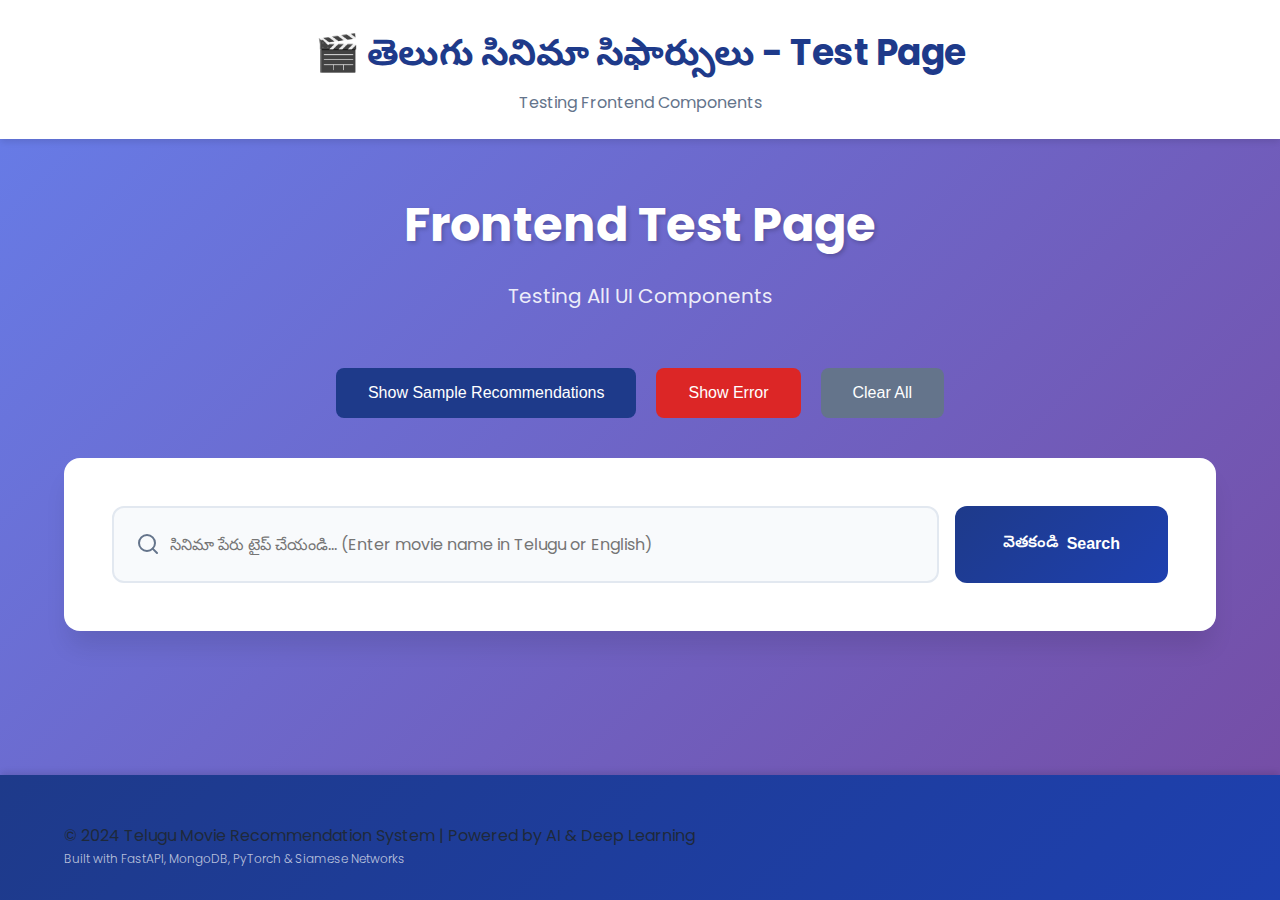
<file: frontend/test.html>
<!DOCTYPE html>
<html lang="te">
<head>
    <meta charset="UTF-8">
    <meta name="viewport" content="width=device-width, initial-scale=1.0">
    <meta name="description" content="Telugu Movie Recommendation System - Test Page">
    <title>Test Page - Telugu Movie Recommendations</title>
    
    <!-- CSS -->
    <link rel="stylesheet" href="css/styles.css">
    
    <!-- Google Fonts for Telugu Support -->
    <link rel="preconnect" href="https://fonts.googleapis.com">
    <link rel="preconnect" href="https://fonts.gstatic.com" crossorigin>
    <link href="https://fonts.googleapis.com/css2?family=Noto+Sans+Telugu:wght@300;400;500;600;700&family=Poppins:wght@300;400;500;600;700&display=swap" rel="stylesheet">
</head>
<body>
    <!-- Header -->
    <header class="header">
        <div class="container">
            <div class="logo">
                <h1>🎬 తెలుగు సినిమా సిఫార్సులు - Test Page</h1>
                <p class="subtitle">Testing Frontend Components</p>
            </div>
        </div>
    </header>

    <!-- Main Content -->
    <main class="main-content">
        <div class="container">
            <!-- Hero Section -->
            <section class="hero">
                <h2 class="hero-title">Frontend Test Page</h2>
                <p class="hero-description">Testing All UI Components</p>
            </section>

            <!-- Test Buttons -->
            <section style="text-align: center; margin: 2rem 0;">
                <button onclick="showSampleRecommendations()" style="padding: 1rem 2rem; background: #1e3a8a; color: white; border: none; border-radius: 0.5rem; font-size: 1rem; cursor: pointer; margin: 0.5rem;">
                    Show Sample Recommendations
                </button>
                <button onclick="showError('This is a test error message')" style="padding: 1rem 2rem; background: #dc2626; color: white; border: none; border-radius: 0.5rem; font-size: 1rem; cursor: pointer; margin: 0.5rem;">
                    Show Error
                </button>
                <button onclick="hideAll()" style="padding: 1rem 2rem; background: #64748b; color: white; border: none; border-radius: 0.5rem; font-size: 1rem; cursor: pointer; margin: 0.5rem;">
                    Clear All
                </button>
            </section>

            <!-- Search Section -->
            <section class="search-section">
                <form id="searchForm" class="search-form" role="search">
                    <div class="search-container">
                        <div class="search-input-wrapper">
                            <svg class="search-icon" xmlns="http://www.w3.org/2000/svg" width="24" height="24" viewBox="0 0 24 24" fill="none" stroke="currentColor" stroke-width="2" stroke-linecap="round" stroke-linejoin="round">
                                <circle cx="11" cy="11" r="8"></circle>
                                <path d="m21 21-4.35-4.35"></path>
                            </svg>
                            <input 
                                type="text" 
                                id="searchInput" 
                                class="search-input" 
                                placeholder="సినిమా పేరు టైప్ చేయండి... (Enter movie name in Telugu or English)"
                                required
                                autocomplete="off"
                                aria-label="Search for Telugu movies"
                            >
                        </div>
                        <button type="submit" class="search-button" id="searchButton">
                            <span class="button-text">వెతకండి</span>
                            <span class="button-text-en">Search</span>
                        </button>
                    </div>
                </form>

                <!-- Loading Indicator -->
                <div id="loadingIndicator" class="loading-indicator hidden" role="status" aria-live="polite">
                    <div class="spinner"></div>
                    <p class="loading-text">సినిమాలను వెతుకుతున్నాము... Searching for movies...</p>
                </div>

                <!-- Error Message -->
                <div id="errorMessage" class="error-message hidden" role="alert">
                    <svg class="error-icon" xmlns="http://www.w3.org/2000/svg" width="24" height="24" viewBox="0 0 24 24" fill="none" stroke="currentColor" stroke-width="2" stroke-linecap="round" stroke-linejoin="round">
                        <circle cx="12" cy="12" r="10"></circle>
                        <line x1="12" y1="8" x2="12" y2="12"></line>
                        <line x1="12" y1="16" x2="12.01" y2="16"></line>
                    </svg>
                    <p id="errorText"></p>
                </div>
            </section>

            <!-- Recommendations Section -->
            <section id="recommendationsSection" class="recommendations-section hidden">
                <h3 class="recommendations-title">సిఫార్సు చేయబడిన సినిమాలు | Sample Recommendations</h3>
                <div id="recommendationsContainer" class="recommendations-container">
                    <!-- Recommendations will be dynamically inserted here -->
                </div>
            </section>
        </div>
    </main>

    <!-- Footer -->
    <footer class="footer">
        <div class="container">
            <p>&copy; 2024 Telugu Movie Recommendation System | Powered by AI & Deep Learning</p>
            <p class="footer-tech">Built with FastAPI, MongoDB, PyTorch & Siamese Networks</p>
        </div>
    </footer>

    <!-- Movie Detail Modal -->
    <div id="movieModal" class="modal hidden">
        <div class="modal-overlay" onclick="closeMovieModal()"></div>
        <div class="modal-content">
            <button class="modal-close" onclick="closeMovieModal()" aria-label="Close modal">
                <svg xmlns="http://www.w3.org/2000/svg" width="24" height="24" viewBox="0 0 24 24" fill="none" stroke="currentColor" stroke-width="2" stroke-linecap="round" stroke-linejoin="round">
                    <line x1="18" y1="6" x2="6" y2="18"></line>
                    <line x1="6" y1="6" x2="18" y2="18"></line>
                </svg>
            </button>
            <div class="modal-body" id="modalBody">
                <!-- Modal content will be dynamically inserted here -->
            </div>
        </div>
    </div>

    <!-- Test JavaScript -->
    <script>
        const elements = {
            searchForm: document.getElementById('searchForm'),
            searchInput: document.getElementById('searchInput'),
            searchButton: document.getElementById('searchButton'),
            loadingIndicator: document.getElementById('loadingIndicator'),
            errorMessage: document.getElementById('errorMessage'),
            errorText: document.getElementById('errorText'),
            recommendationsSection: document.getElementById('recommendationsSection'),
            recommendationsContainer: document.getElementById('recommendationsContainer')
        };

        // State to store recommendations
        const state = {
            recommendations: []
        };

        // Sample recommendations data
        const sampleRecommendations = [
            {
                movie: {
                    title: "RRR",
                    original_title: "రౌద్రం రణం రుధిరం",
                    poster_url: "https://via.placeholder.com/250x375?text=RRR",
                    release_year: 2022,
                    rating: 8.0,
                    runtime: 187,
                    genres: ["Action", "Drama", "Historical"],
                    overview: "A fictional story about two legendary revolutionaries and their journey away from home before they started fighting for their country in 1920s.",
                    cast: ["Ram Charan", "Jr NTR", "Alia Bhatt"]
                },
                confidence_score: 0.95,
                explanation: {
                    reason: "Highly rated action-drama with strong performances and spectacular visuals. Matches your preference for historical epics with modern filmmaking techniques.",
                    sentiment: {
                        score: 0.92,
                        label: "positive"
                    }
                }
            },
            {
                movie: {
                    title: "Baahubali 2: The Conclusion",
                    original_title: "బాహుబలి 2: ది కన్‌క్లూజన్",
                    poster_url: "https://via.placeholder.com/250x375?text=Baahubali+2",
                    release_year: 2017,
                    rating: 8.2,
                    runtime: 167,
                    genres: ["Action", "Adventure", "Drama"],
                    overview: "When Shiva, the son of Bahubali, learns about his heritage, he begins to look for answers. His story is juxtaposed with past events that unfolded in the Mahishmati Kingdom.",
                    cast: ["Prabhas", "Rana Daggubati", "Anushka Shetty"]
                },
                confidence_score: 0.88,
                explanation: {
                    reason: "Epic conclusion to the Baahubali saga with stunning visuals and emotional depth. Perfect for fans of grand-scale storytelling and action sequences.",
                    sentiment: {
                        score: 0.89,
                        label: "positive"
                    }
                }
            },
            {
                movie: {
                    title: "Pushpa: The Rise",
                    original_title: "పుష్ప: ది రైజ్",
                    poster_url: "https://via.placeholder.com/250x375?text=Pushpa",
                    release_year: 2021,
                    rating: 7.6,
                    runtime: 179,
                    genres: ["Action", "Crime", "Thriller"],
                    overview: "Violence erupts between red sandalwood smugglers and the police charged with bringing down their organization in the Seshachalam forests of South India.",
                    cast: ["Allu Arjun", "Rashmika Mandanna", "Fahadh Faasil"]
                },
                confidence_score: 0.82,
                explanation: {
                    reason: "Raw and intense action thriller with exceptional character development. Recommended for viewers who enjoy gritty crime dramas with powerful performances.",
                    sentiment: {
                        score: 0.85,
                        label: "positive"
                    }
                }
            }
        ];

        function showSampleRecommendations() {
            hideError();
            state.recommendations = sampleRecommendations;
            const html = sampleRecommendations.map((rec, index) => renderRecommendationCard(rec, index)).join('');
            elements.recommendationsContainer.innerHTML = html;
            elements.recommendationsSection.classList.remove('hidden');
            elements.recommendationsSection.scrollIntoView({ behavior: 'smooth' });
        }

        function renderRecommendationCard(recommendation, index) {
            const movie = recommendation.movie;
            const explanation = recommendation.explanation || {};
            const sentiment = explanation.sentiment || {};
            
            const sentimentScore = sentiment.score ? (sentiment.score * 100).toFixed(1) : 'N/A';
            const sentimentLabel = sentiment.label || 'neutral';
            const sentimentClass = sentimentLabel === 'positive' ? 'sentiment-positive' : 
                                  sentimentLabel === 'negative' ? 'sentiment-negative' : 'sentiment-neutral';
            
            const confidence = recommendation.confidence_score ? 
                              (recommendation.confidence_score * 100).toFixed(0) : 'N/A';
            
            return `
                <div class="recommendation-card" onclick="openMovieModal(state.recommendations[${index}])" style="cursor: pointer;" title="Click to view details">
                    <div class="recommendation-poster">
                        <img 
                            src="${movie.poster_url || 'https://via.placeholder.com/250x375?text=No+Poster'}" 
                            alt="${movie.title}" 
                            loading="lazy"
                        >
                        ${confidence !== 'N/A' ? `<div class="confidence-badge">${confidence}% Match</div>` : ''}
                    </div>
                    <div class="recommendation-content">
                        <h4 class="recommendation-title">${movie.title} 🔍</h4>
                        ${movie.original_title !== movie.title ? 
                            `<p class="recommendation-original">${movie.original_title}</p>` : ''}
                        
                        <div class="recommendation-meta">
                            ${movie.release_year ? `<span class="meta-year">📅 ${movie.release_year}</span>` : ''}
                            ${movie.rating ? `<span class="meta-rating">⭐ ${movie.rating}/10</span>` : ''}
                            ${movie.runtime ? `<span class="meta-runtime">⏱️ ${movie.runtime} min</span>` : ''}
                        </div>
                        
                        ${movie.genres && movie.genres.length > 0 ? `
                            <div class="recommendation-genres">
                                ${movie.genres.slice(0, 4).map(genre => 
                                    `<span class="genre-tag">${genre}</span>`
                                ).join('')}
                            </div>
                        ` : ''}
                        
                        ${movie.overview ? `
                            <p class="recommendation-overview">${movie.overview}</p>
                        ` : ''}
                        
                        ${explanation.reason ? `
                            <div class="recommendation-reason">
                                <strong>🎯 Why recommended:</strong>
                                <p>${explanation.reason}</p>
                            </div>
                        ` : ''}
                        
                        ${sentiment.score ? `
                            <div class="recommendation-sentiment">
                                <strong>📊 Public Sentiment:</strong>
                                <div class="sentiment-bar">
                                    <span class="${sentimentClass}">${sentimentLabel.toUpperCase()}</span>
                                    <span class="sentiment-score">${sentimentScore}%</span>
                                </div>
                            </div>
                        ` : ''}
                        
                        ${movie.cast && movie.cast.length > 0 ? `
                            <div class="recommendation-cast">
                                <strong>🎭 Cast:</strong> ${movie.cast.slice(0, 3).join(', ')}
                            </div>
                        ` : ''}
                        
                        <div style="margin-top: 1rem; padding: 0.5rem; background: #f0f9ff; border-radius: 0.5rem; text-align: center; font-size: 0.875rem; color: #1e3a8a;">
                            <strong>👆 Click to view full details in modal</strong>
                        </div>
                    </div>
                </div>
            `;
        }

        function openMovieModal(movieData) {
            const modal = document.getElementById('movieModal');
            const modalBody = document.getElementById('modalBody');
            
            const movie = movieData.movie;
            const explanation = movieData.explanation || {};
            const sentiment = explanation.sentiment || {};
            const confidence = movieData.confidence_score ? 
                              (movieData.confidence_score * 100).toFixed(0) : 'N/A';
            
            const modalHTML = `
                <div class="modal-header">
                    <img 
                        src="${movie.poster_url || 'https://via.placeholder.com/300x450?text=No+Poster'}" 
                        alt="${movie.title}" 
                        class="modal-poster"
                    >
                    <div class="modal-info">
                        <h2 class="modal-title">${movie.title}</h2>
                        ${movie.original_title !== movie.title ? 
                            `<p class="modal-original-title">${movie.original_title}</p>` : ''}
                        
                        <div class="modal-meta">
                            ${movie.release_year ? `<span>📅 ${movie.release_year}</span>` : ''}
                            ${movie.rating ? `<span>⭐ ${movie.rating}/10</span>` : ''}
                            ${movie.runtime ? `<span>⏱️ ${movie.runtime} min</span>` : ''}
                        </div>
                        
                        ${movie.genres && movie.genres.length > 0 ? `
                            <div class="modal-genres">
                                ${movie.genres.map(genre => 
                                    `<span class="genre-tag">${genre}</span>`
                                ).join('')}
                            </div>
                        ` : ''}
                        
                        ${confidence !== 'N/A' ? `
                            <div style="margin-top: 1rem;">
                                <div class="confidence-badge" style="position: static; display: inline-block;">
                                    ${confidence}% Match
                                </div>
                            </div>
                        ` : ''}
                    </div>
                </div>
                
                ${movie.overview ? `
                    <div class="modal-section">
                        <h3 class="modal-section-title">📖 Overview</h3>
                        <p class="modal-overview">${movie.overview}</p>
                    </div>
                ` : ''}
                
                ${explanation.reason ? `
                    <div class="modal-section">
                        <div class="recommendation-reason">
                            <strong>🎯 Why We Recommend This:</strong>
                            <p>${explanation.reason}</p>
                        </div>
                    </div>
                ` : ''}
                
                ${sentiment.score ? `
                    <div class="modal-section">
                        <div class="recommendation-sentiment">
                            <strong>📊 Public Sentiment Analysis:</strong>
                            <div class="sentiment-bar">
                                <span class="sentiment-${sentiment.label}">${(sentiment.label || 'neutral').toUpperCase()}</span>
                                <span class="sentiment-score">${(sentiment.score * 100).toFixed(1)}%</span>
                            </div>
                        </div>
                    </div>
                ` : ''}
                
                ${movie.cast && movie.cast.length > 0 ? `
                    <div class="modal-section">
                        <h3 class="modal-section-title">🎭 Cast</h3>
                        <div class="modal-cast-grid">
                            ${movie.cast.slice(0, 6).map(actor => 
                                `<div class="modal-cast-item">${actor}</div>`
                            ).join('')}
                        </div>
                    </div>
                ` : ''}
                
                <div class="modal-section">
                    <h3 class="modal-section-title">📊 Statistics</h3>
                    <div class="modal-stats">
                        ${movie.rating ? `
                            <div class="modal-stat-card">
                                <div class="modal-stat-value">${movie.rating}/10</div>
                                <div class="modal-stat-label">Rating</div>
                            </div>
                        ` : ''}
                        ${confidence !== 'N/A' ? `
                            <div class="modal-stat-card">
                                <div class="modal-stat-value">${confidence}%</div>
                                <div class="modal-stat-label">Match Score</div>
                            </div>
                        ` : ''}
                        ${sentiment.score ? `
                            <div class="modal-stat-card">
                                <div class="modal-stat-value">${(sentiment.score * 100).toFixed(0)}%</div>
                                <div class="modal-stat-label">Sentiment Score</div>
                            </div>
                        ` : ''}
                    </div>
                </div>
                
                <div class="modal-actions">
                    <button class="modal-button modal-button-secondary" onclick="closeMovieModal()">
                        Close
                    </button>
                    <button class="modal-button modal-button-primary" onclick="alert('This would open TMDB page')">
                        View on TMDB
                    </button>
                </div>
            `;
            
            modalBody.innerHTML = modalHTML;
            modal.classList.remove('hidden');
            document.body.style.overflow = 'hidden';
        }

        function closeMovieModal() {
            const modal = document.getElementById('movieModal');
            modal.classList.add('hidden');
            document.body.style.overflow = '';
        }

        function showError(message) {
            elements.errorText.textContent = message;
            elements.errorMessage.classList.remove('hidden');
        }

        function hideError() {
            elements.errorMessage.classList.add('hidden');
        }

        function hideAll() {
            hideError();
            elements.recommendationsSection.classList.add('hidden');
            elements.recommendationsContainer.innerHTML = '';
        }

        // Handle form submission
        elements.searchForm.addEventListener('submit', async (e) => {
            e.preventDefault();
            const query = elements.searchInput.value.trim();
            
            if (query.length < 2) {
                showError('దయచేసి కనీసం 2 అక్షరాలు ఎంటర్ చేయండి | Please enter at least 2 characters');
                return;
            }
            
            hideError();
            elements.loadingIndicator.classList.remove('hidden');
            elements.searchButton.disabled = true;
            
            // Simulate API call
            await new Promise(resolve => setTimeout(resolve, 2000));
            
            elements.loadingIndicator.classList.add('hidden');
            elements.searchButton.disabled = false;
            
            showSampleRecommendations();
        });

        // Close modal on Escape key
        document.addEventListener('keydown', (e) => {
            if (e.key === 'Escape') {
                closeMovieModal();
            }
        });

        console.log('✅ Test page loaded successfully!');
        console.log('💡 Click "Show Sample Recommendations" to see the UI');
        console.log('🔍 Click any movie card to open the detail modal');
    </script>
</body>
</html>
</file>
<file: frontend/css/styles.css>
/* ==========================================
   Telugu Movie Recommendation System - Styles
   ========================================== */

/* ==========================================
   CSS Variables & Root Styles
   ========================================== */
:root {
    /* Colors */
    --primary-color: #1e3a8a;
    --primary-dark: #1e40af;
    --primary-light: #3b82f6;
    --secondary-color: #dc2626;
    --accent-color: #f59e0b;
    
    --bg-color: #f8fafc;
    --card-bg: #ffffff;
    --text-primary: #1e293b;
    --text-secondary: #64748b;
    --border-color: #e2e8f0;
    
    --success-color: #10b981;
    --error-color: #ef4444;
    --warning-color: #f59e0b;
    
    /* Shadows */
    --shadow-sm: 0 1px 2px 0 rgba(0, 0, 0, 0.05);
    --shadow-md: 0 4px 6px -1px rgba(0, 0, 0, 0.1);
    --shadow-lg: 0 10px 15px -3px rgba(0, 0, 0, 0.1);
    --shadow-xl: 0 20px 25px -5px rgba(0, 0, 0, 0.1);
    
    /* Spacing */
    --spacing-xs: 0.5rem;
    --spacing-sm: 1rem;
    --spacing-md: 1.5rem;
    --spacing-lg: 2rem;
    --spacing-xl: 3rem;
    
    /* Border Radius */
    --radius-sm: 0.375rem;
    --radius-md: 0.5rem;
    --radius-lg: 0.75rem;
    --radius-xl: 1rem;
    
    /* Transitions */
    --transition: all 0.3s ease;
}

/* ==========================================
   Reset & Base Styles
   ========================================== */
* {
    margin: 0;
    padding: 0;
    box-sizing: border-box;
}

body {
    font-family: 'Poppins', 'Noto Sans Telugu', sans-serif;
    background: linear-gradient(135deg, #667eea 0%, #764ba2 100%);
    color: var(--text-primary);
    line-height: 1.6;
    min-height: 100vh;
    display: flex;
    flex-direction: column;
}

.container {
    max-width: 1200px;
    margin: 0 auto;
    padding: 0 var(--spacing-md);
}

/* ==========================================
   Header
   ========================================== */
.header {
    background: var(--card-bg);
    box-shadow: var(--shadow-md);
    padding: var(--spacing-md) 0;
    position: sticky;
    top: 0;
    z-index: 100;
}

.logo {
    text-align: center;
}

.logo h1 {
    font-size: 2.25rem;
    color: var(--primary-color);
    font-weight: 700;
    margin-bottom: 0.5rem;
    letter-spacing: -0.5px;
}

.subtitle {
    font-size: 1rem;
    color: var(--text-secondary);
    font-weight: 400;
}

/* ==========================================
   Main Content
   ========================================== */
.main-content {
    flex: 1;
    padding: var(--spacing-xl) 0;
}

/* ==========================================
   Hero Section
   ========================================== */
.hero {
    text-align: center;
    margin-bottom: var(--spacing-xl);
}

.hero-title {
    font-size: 2.5rem;
    font-weight: 700;
    color: var(--card-bg);
    margin-bottom: var(--spacing-sm);
    text-shadow: 2px 2px 4px rgba(0, 0, 0, 0.2);
}

.hero-description {
    font-size: 1.25rem;
    color: rgba(255, 255, 255, 0.9);
    font-weight: 400;
}

/* ==========================================
   Search Section
   ========================================== */
.search-section {
    background: var(--card-bg);
    border-radius: var(--radius-xl);
    padding: var(--spacing-xl);
    box-shadow: var(--shadow-xl);
    margin-bottom: var(--spacing-xl);
}

.search-form {
    width: 100%;
}

.search-container {
    display: flex;
    gap: var(--spacing-sm);
    flex-wrap: wrap;
}

.search-input-wrapper {
    flex: 1;
    min-width: 300px;
    position: relative;
}

.search-icon {
    position: absolute;
    left: var(--spacing-md);
    top: 50%;
    transform: translateY(-50%);
    color: var(--text-secondary);
    pointer-events: none;
}

.search-input {
    width: 100%;
    padding: var(--spacing-md) var(--spacing-md) var(--spacing-md) 3.5rem;
    border: 2px solid var(--border-color);
    border-radius: var(--radius-lg);
    font-size: 1rem;
    font-family: 'Poppins', 'Noto Sans Telugu', sans-serif;
    transition: var(--transition);
    background: var(--bg-color);
}

.search-input:focus {
    outline: none;
    border-color: var(--primary-color);
    box-shadow: 0 0 0 3px rgba(30, 58, 138, 0.1);
}

.search-button {
    padding: var(--spacing-md) var(--spacing-xl);
    background: linear-gradient(135deg, var(--primary-color) 0%, var(--primary-dark) 100%);
    color: white;
    border: none;
    border-radius: var(--radius-lg);
    font-size: 1rem;
    font-weight: 600;
    cursor: pointer;
    transition: var(--transition);
    display: flex;
    align-items: center;
    gap: var(--spacing-xs);
    white-space: nowrap;
}

.search-button:hover {
    transform: translateY(-2px);
    box-shadow: var(--shadow-lg);
}

.search-button:active {
    transform: translateY(0);
}

.search-button:disabled {
    opacity: 0.6;
    cursor: not-allowed;
    transform: none;
}

.button-text {
    font-family: 'Noto Sans Telugu', sans-serif;
}

/* ==========================================
   Loading Indicator
   ========================================== */
.loading-indicator {
    display: flex;
    flex-direction: column;
    align-items: center;
    justify-content: center;
    padding: var(--spacing-xl);
    gap: var(--spacing-md);
}

.spinner {
    width: 50px;
    height: 50px;
    border: 4px solid var(--border-color);
    border-top-color: var(--primary-color);
    border-radius: 50%;
    animation: spin 1s linear infinite;
}

@keyframes spin {
    to {
        transform: rotate(360deg);
    }
}

.loading-text {
    font-size: 1rem;
    color: var(--text-secondary);
    text-align: center;
}

/* ==========================================
   Error Message
   ========================================== */
.error-message {
    display: flex;
    align-items: center;
    gap: var(--spacing-sm);
    padding: var(--spacing-md);
    background: #fee2e2;
    border: 1px solid #fecaca;
    border-radius: var(--radius-md);
    margin-top: var(--spacing-md);
    color: var(--error-color);
}

.error-icon {
    flex-shrink: 0;
}

/* ==========================================
   Results & Recommendations Sections
   ========================================== */
.results-section,
.recommendations-section {
    background: var(--card-bg);
    border-radius: var(--radius-xl);
    padding: var(--spacing-xl);
    box-shadow: var(--shadow-xl);
    margin-bottom: var(--spacing-xl);
}

.results-title,
.recommendations-title {
    font-size: 1.75rem;
    font-weight: 700;
    color: var(--primary-color);
    margin-bottom: var(--spacing-lg);
    text-align: center;
}

.results-container,
.recommendations-container {
    display: grid;
    grid-template-columns: repeat(auto-fill, minmax(280px, 1fr));
    gap: var(--spacing-lg);
}

/* Movie Card */
.movie-card {
    background: var(--bg-color);
    border-radius: var(--radius-lg);
    padding: var(--spacing-md);
    border: 2px solid var(--border-color);
    transition: var(--transition);
    cursor: pointer;
}

.movie-card:hover {
    transform: translateY(-4px);
    box-shadow: var(--shadow-lg);
    border-color: var(--primary-light);
}

.movie-poster {
    width: 100%;
    height: 400px;
    object-fit: cover;
    border-radius: var(--radius-md);
    margin-bottom: var(--spacing-sm);
}

.movie-title {
    font-size: 1.25rem;
    font-weight: 600;
    color: var(--text-primary);
    margin-bottom: var(--spacing-xs);
}

.movie-original-title {
    font-size: 0.875rem;
    color: var(--text-secondary);
    margin-bottom: var(--spacing-sm);
}

.movie-info {
    display: flex;
    flex-wrap: wrap;
    gap: var(--spacing-xs);
    margin-bottom: var(--spacing-sm);
}

.movie-genre,
.movie-rating {
    padding: 0.25rem 0.5rem;
    background: var(--primary-light);
    color: white;
    border-radius: var(--radius-sm);
    font-size: 0.75rem;
    font-weight: 500;
}

.movie-rating {
    background: var(--accent-color);
}

/* ==========================================
   Movie Result Card (Search Result) - Horizontal Layout
   ========================================== */
.search-result-container {
    width: 100%;
    margin-bottom: var(--spacing-lg);
}

.movie-result-card-horizontal {
    background: var(--card-bg);
    border-radius: var(--radius-lg);
    padding: var(--spacing-lg);
    box-shadow: var(--shadow-xl);
    display: grid;
    grid-template-columns: 180px 1fr 340px;
    gap: calc(var(--spacing-xl) * 1.5);
    margin-bottom: var(--spacing-md);
    align-items: start;
}

/* Poster Section (Left Column) */
.result-poster-section {
    width: 100%;
}

.result-poster-image {
    width: 180px;
    height: 270px;
    object-fit: cover;
    border-radius: var(--radius-lg);
    box-shadow: var(--shadow-lg);
    display: block;
}

/* Info Section (Middle Column) */
.result-info-section {
    display: flex;
    flex-direction: column;
    gap: var(--spacing-sm);
    padding-right: var(--spacing-md);
}

.result-movie-title {
    font-size: 1.75rem;
    font-weight: 700;
    color: var(--primary-color);
    margin: 0;
    line-height: 1.2;
}

.result-movie-meta {
    display: flex;
    flex-wrap: wrap;
    gap: var(--spacing-sm);
    font-size: 0.9rem;
    color: var(--text-secondary);
    margin-bottom: var(--spacing-sm);
}

.meta-item {
    display: inline-flex;
    align-items: center;
    gap: 0.25rem;
}

.result-overview {
    font-size: 0.95rem;
    line-height: 1.6;
    color: var(--text-primary);
    margin: 0;
}

.result-overview p {
    margin: 0;
    display: -webkit-box;
    -webkit-line-clamp: 6;
    -webkit-box-orient: vertical;
    overflow: hidden;
}

/* Sentiment Section (Right Column) */
.result-sentiment-section {
    background: linear-gradient(135deg, #f0f4f8 0%, #e2e8f0 100%);
    padding: var(--spacing-md);
    border-radius: var(--radius-lg);
    border: 2px solid var(--border-color);
    height: fit-content;
}

.sentiment-title {
    font-size: 1.1rem;
    font-weight: 700;
    color: var(--primary-color);
    margin: 0 0 var(--spacing-md) 0;
    text-align: center;
}

.sentiment-breakdown {
    display: flex;
    flex-direction: column;
    gap: var(--spacing-sm);
}

.sentiment-item {
    background: white;
    padding: var(--spacing-sm);
    border-radius: var(--radius-md);
    box-shadow: var(--shadow-sm);
}

.sentiment-header {
    display: flex;
    align-items: center;
    gap: 0.5rem;
    margin-bottom: 0.25rem;
}

.sentiment-icon {
    font-size: 1.1rem;
}

.sentiment-name {
    font-size: 0.9rem;
    font-weight: 600;
    color: var(--text-primary);
}

.sentiment-value {
    font-size: 0.8rem;
    color: var(--text-secondary);
    margin-bottom: 0.15rem;
}

.sentiment-percentage {
    font-size: 0.75rem;
    color: var(--text-secondary);
    margin-bottom: 0.35rem;
}

.sentiment-bar-bg {
    background: #e5e7eb;
    height: 20px;
    border-radius: var(--radius-sm);
    overflow: hidden;
    box-shadow: inset 0 1px 2px rgba(0,0,0,0.1);
}

.sentiment-bar-fill {
    height: 100%;
    transition: width 0.6s ease;
}

.positive-bar {
    background: linear-gradient(90deg, #10b981 0%, #059669 100%);
}

.neutral-bar {
    background: linear-gradient(90deg, #f59e0b 0%, #d97706 100%);
}

.negative-bar {
    background: linear-gradient(90deg, #ef4444 0%, #dc2626 100%);
}

.recommendations-notice,
.no-recommendations-notice {
    background: var(--bg-color);
    padding: var(--spacing-lg);
    border-radius: var(--radius-lg);
    text-align: center;
    border: 2px solid var(--border-color);
}

.recommendations-notice h3,
.no-recommendations-notice p:first-child {
    color: var(--primary-color);
    font-weight: 700;
    font-size: 1.25rem;
    margin: 0 0 0.5rem 0;
}

.recommendations-notice p,
.no-recommendations-notice p {
    color: var(--text-secondary);
    font-size: 1rem;
    margin: 0;
}

/* Responsive */
@media (max-width: 1200px) {
    .movie-result-card-horizontal {
        grid-template-columns: 160px 1fr 250px;
        gap: var(--spacing-md);
    }
    
    .result-poster-image {
        width: 160px;
        height: 240px;
    }
}

@media (max-width: 900px) {
    .movie-result-card-horizontal {
        grid-template-columns: 1fr;
        gap: var(--spacing-md);
        padding: var(--spacing-md);
    }
    
    .result-poster-image {
        width: 100%;
        max-width: 250px;
        height: auto;
        margin: 0 auto;
    }
    
    .result-info-section {
        padding-right: 0;
    }
    
    .result-movie-title {
        font-size: 1.5rem;
    }
    
    .result-sentiment-section {
        width: 100%;
    }
}

/* ==========================================
   Recommendation Cards - Enhanced
   ========================================== */
.recommendation-card {
    background: var(--card-bg);
    border-radius: var(--radius-lg);
    padding: 0;
    box-shadow: var(--shadow-md);
    transition: var(--transition);
    display: grid;
    grid-template-columns: 200px 1fr;
    gap: var(--spacing-md);
    overflow: hidden;
}

.recommendation-card:hover {
    transform: translateY(-4px);
    box-shadow: var(--shadow-xl);
    border: 2px solid var(--primary-light);
}

.recommendation-card[style*="cursor: pointer"] {
    transition: all 0.3s ease;
}

.recommendation-card[style*="cursor: pointer"]:active {
    transform: translateY(-2px);
}

.recommendation-poster {
    position: relative;
    width: 200px;
    height: 100%;
    min-height: 300px;
}

.recommendation-poster img {
    width: 100%;
    height: 100%;
    object-fit: cover;
}

.confidence-badge {
    position: absolute;
    top: 10px;
    right: 10px;
    background: rgba(16, 185, 129, 0.95);
    color: white;
    padding: 0.375rem 0.75rem;
    border-radius: var(--radius-md);
    font-size: 0.75rem;
    font-weight: 600;
    box-shadow: var(--shadow-md);
}

.recommendation-content {
    padding: var(--spacing-md);
    display: flex;
    flex-direction: column;
    gap: var(--spacing-sm);
}

.recommendation-title {
    font-size: 1.5rem;
    font-weight: 700;
    color: var(--primary-color);
    margin: 0;
}

.recommendation-original {
    font-size: 0.875rem;
    color: var(--text-secondary);
    font-style: italic;
    margin: 0;
}

.recommendation-meta {
    display: flex;
    flex-wrap: wrap;
    gap: var(--spacing-sm);
    font-size: 0.875rem;
    color: var(--text-secondary);
}

.meta-year,
.meta-rating,
.meta-runtime {
    display: inline-flex;
    align-items: center;
    gap: 0.25rem;
}

.recommendation-genres {
    display: flex;
    flex-wrap: wrap;
    gap: var(--spacing-xs);
}

.genre-tag {
    padding: 0.25rem 0.75rem;
    background: linear-gradient(135deg, var(--primary-color), var(--primary-light));
    color: white;
    border-radius: var(--radius-sm);
    font-size: 0.75rem;
    font-weight: 500;
}

.recommendation-overview {
    font-size: 0.875rem;
    line-height: 1.6;
    color: var(--text-secondary);
    margin: 0;
}

.recommendation-reason {
    background: #f0f9ff;
    padding: var(--spacing-sm);
    border-radius: var(--radius-md);
    border-left: 4px solid var(--primary-light);
}

.recommendation-reason strong {
    display: block;
    color: var(--primary-color);
    margin-bottom: 0.25rem;
}

.recommendation-reason p {
    margin: 0;
    font-size: 0.875rem;
    color: var(--text-primary);
}

.recommendation-sentiment {
    background: #fef3c7;
    padding: var(--spacing-sm);
    border-radius: var(--radius-md);
    border-left: 4px solid var(--accent-color);
}

.recommendation-sentiment strong {
    display: block;
    color: var(--accent-color);
    margin-bottom: 0.25rem;
}

.sentiment-bar {
    display: flex;
    justify-content: space-between;
    align-items: center;
    margin-top: 0.5rem;
}

.sentiment-positive {
    color: var(--success-color);
    font-weight: 700;
    font-size: 0.875rem;
}

.sentiment-negative {
    color: var(--error-color);
    font-weight: 700;
    font-size: 0.875rem;
}

.sentiment-neutral {
    color: var(--text-secondary);
    font-weight: 700;
    font-size: 0.875rem;
}

.sentiment-score {
    font-weight: 600;
    color: var(--text-primary);
}

.recommendation-cast {
    font-size: 0.875rem;
    color: var(--text-secondary);
}

.recommendation-cast strong {
    color: var(--text-primary);
}

/* ==========================================
   Movie Detail Modal
   ========================================== */
.modal {
    position: fixed;
    top: 0;
    left: 0;
    right: 0;
    bottom: 0;
    z-index: 1000;
    display: flex;
    align-items: center;
    justify-content: center;
    padding: var(--spacing-md);
}

.modal-overlay {
    position: absolute;
    top: 0;
    left: 0;
    right: 0;
    bottom: 0;
    background: rgba(0, 0, 0, 0.75);
    backdrop-filter: blur(4px);
    animation: fadeIn 0.3s ease;
}

.modal-content {
    position: relative;
    background: var(--card-bg);
    border-radius: var(--radius-xl);
    max-width: 900px;
    max-height: 90vh;
    overflow-y: auto;
    box-shadow: var(--shadow-xl);
    animation: slideUp 0.3s ease;
    z-index: 1001;
}

.modal-close {
    position: absolute;
    top: var(--spacing-md);
    right: var(--spacing-md);
    background: rgba(0, 0, 0, 0.5);
    color: white;
    border: none;
    border-radius: 50%;
    width: 40px;
    height: 40px;
    display: flex;
    align-items: center;
    justify-content: center;
    cursor: pointer;
    transition: var(--transition);
    z-index: 10;
}

.modal-close:hover {
    background: rgba(0, 0, 0, 0.7);
    transform: rotate(90deg);
}

.modal-body {
    padding: var(--spacing-xl);
}

.modal-header {
    display: grid;
    grid-template-columns: 300px 1fr;
    gap: var(--spacing-lg);
    margin-bottom: var(--spacing-lg);
}

.modal-poster {
    width: 100%;
    border-radius: var(--radius-lg);
    box-shadow: var(--shadow-lg);
}

.modal-info {
    display: flex;
    flex-direction: column;
    gap: var(--spacing-sm);
}

.modal-title {
    font-size: 2rem;
    font-weight: 700;
    color: var(--primary-color);
    margin: 0;
}

.modal-original-title {
    font-size: 1.125rem;
    color: var(--text-secondary);
    font-style: italic;
    margin: 0;
}

.modal-meta {
    display: flex;
    flex-wrap: wrap;
    gap: var(--spacing-sm);
    font-size: 1rem;
    color: var(--text-secondary);
    margin: var(--spacing-sm) 0;
}

.modal-genres {
    display: flex;
    flex-wrap: wrap;
    gap: var(--spacing-xs);
    margin: var(--spacing-sm) 0;
}

.modal-section {
    margin-bottom: var(--spacing-lg);
}

.modal-section-title {
    font-size: 1.25rem;
    font-weight: 600;
    color: var(--primary-color);
    margin-bottom: var(--spacing-sm);
    display: flex;
    align-items: center;
    gap: 0.5rem;
}

.modal-overview {
    font-size: 1rem;
    line-height: 1.8;
    color: var(--text-primary);
}

.modal-cast-grid {
    display: grid;
    grid-template-columns: repeat(auto-fill, minmax(150px, 1fr));
    gap: var(--spacing-sm);
}

.modal-cast-item {
    text-align: center;
    padding: var(--spacing-sm);
    background: var(--bg-color);
    border-radius: var(--radius-md);
}

.modal-stats {
    display: grid;
    grid-template-columns: repeat(auto-fit, minmax(200px, 1fr));
    gap: var(--spacing-md);
}

.modal-stat-card {
    background: var(--bg-color);
    padding: var(--spacing-md);
    border-radius: var(--radius-md);
    text-align: center;
}

.modal-stat-value {
    font-size: 2rem;
    font-weight: 700;
    color: var(--primary-color);
}

.modal-stat-label {
    font-size: 0.875rem;
    color: var(--text-secondary);
    margin-top: 0.25rem;
}

.modal-actions {
    display: flex;
    gap: var(--spacing-sm);
    margin-top: var(--spacing-lg);
}

.modal-button {
    flex: 1;
    padding: var(--spacing-sm) var(--spacing-md);
    border: none;
    border-radius: var(--radius-md);
    font-size: 1rem;
    font-weight: 600;
    cursor: pointer;
    transition: var(--transition);
}

.modal-button-primary {
    background: var(--primary-color);
    color: white;
}

.modal-button-primary:hover {
    background: var(--primary-dark);
    transform: translateY(-2px);
}

.modal-button-secondary {
    background: var(--bg-color);
    color: var(--text-primary);
}

.modal-button-secondary:hover {
    background: var(--border-color);
}

/* Modal Animations */
@keyframes fadeIn {
    from {
        opacity: 0;
    }
    to {
        opacity: 1;
    }
}

@keyframes slideUp {
    from {
        opacity: 0;
        transform: translateY(50px);
    }
    to {
        opacity: 1;
        transform: translateY(0);
    }
}

/* Modal Responsive Design */
@media (max-width: 768px) {
    .modal-header {
        grid-template-columns: 1fr;
    }
    
    .modal-poster {
        max-width: 300px;
        margin: 0 auto;
    }
    
    .modal-stats {
        grid-template-columns: 1fr;
    }
}

/* ==========================================
   Utility Classes
   ========================================== */
.hidden {
    display: none !important;
}

/* ==========================================
   Responsive Design - Mobile First
   ========================================== */

/* Small devices (landscape phones, 576px and up) */
@media (max-width: 576px) {
    .hero-title {
        font-size: 1.75rem;
    }
    
    .hero-description {
        font-size: 1rem;
    }
    
    .search-container {
        flex-direction: column;
    }
    
    .search-input-wrapper {
        min-width: 100%;
    }
    
    .search-button {
        width: 100%;
        justify-content: center;
    }
    
    .results-container,
    .recommendations-container {
        grid-template-columns: 1fr;
    }
    
    /* Stack recommendation cards vertically on mobile */
    .recommendation-card {
        grid-template-columns: 1fr;
    }
    
    .recommendation-poster {
        width: 100%;
        height: 300px;
        min-height: 300px;
    }
}

/* Medium devices (tablets, 768px and up) */
@media (min-width: 768px) {
    .hero-title {
        font-size: 3rem;
    }
    
    .results-container {
        grid-template-columns: repeat(2, 1fr);
    }
    
    .recommendations-container {
        grid-template-columns: 1fr;
    }
    
    .recommendation-card {
        grid-template-columns: 200px 1fr;
    }
}

/* Large devices (desktops, 992px and up) */
@media (min-width: 992px) {
    .results-container {
        grid-template-columns: repeat(3, 1fr);
    }
    
    .recommendations-container {
        grid-template-columns: 1fr;
    }
    
    .recommendation-card {
        grid-template-columns: 250px 1fr;
    }
    
    .recommendation-poster {
        width: 250px;
    }
}

/* Extra large devices (large desktops, 1200px and up) */
@media (min-width: 1200px) {
    .results-container {
        grid-template-columns: repeat(4, 1fr);
    }
    
    .recommendations-container {
        grid-template-columns: 1fr;
    }
}

/* ==========================================
   Footer
   ========================================== */
.footer {
    background: linear-gradient(135deg, #1e3a8a 0%, #1e40af 100%);
    padding: var(--spacing-xl) 0 var(--spacing-lg);
    margin-top: auto;
    box-shadow: 0 -4px 6px -1px rgba(0, 0, 0, 0.1);
}

.footer-team {
    display: grid;
    grid-template-columns: 1fr 2fr;
    gap: var(--spacing-xl);
    margin-bottom: var(--spacing-xl);
    padding: 0 var(--spacing-lg);
}

.footer-section-title {
    color: #ffffff;
    font-size: 1.25rem;
    font-weight: 700;
    text-align: center;
    margin-bottom: var(--spacing-md);
    letter-spacing: 0.5px;
}

/* Project Guide Section */
.footer-guide {
    display: flex;
    flex-direction: column;
    align-items: center;
}

.guide-card {
    background: rgba(255, 255, 255, 0.1);
    backdrop-filter: blur(10px);
    border-radius: var(--radius-lg);
    padding: var(--spacing-lg);
    text-align: center;
    border: 2px solid rgba(255, 255, 255, 0.2);
    transition: var(--transition);
    width: 100%;
    max-width: 280px;
}

.guide-card:hover {
    transform: translateY(-5px);
    box-shadow: 0 10px 30px rgba(0, 0, 0, 0.3);
    border-color: rgba(255, 255, 255, 0.4);
}

/* Team Members Section */
.footer-students {
    display: flex;
    flex-direction: column;
    align-items: center;
}

.students-grid {
    display: grid;
    grid-template-columns: repeat(3, 1fr);
    gap: var(--spacing-md);
    width: 100%;
}

.student-card {
    background: rgba(255, 255, 255, 0.1);
    backdrop-filter: blur(10px);
    border-radius: var(--radius-lg);
    padding: var(--spacing-md);
    text-align: center;
    border: 2px solid rgba(255, 255, 255, 0.2);
    transition: var(--transition);
}

.student-card:hover {
    transform: translateY(-5px);
    box-shadow: 0 10px 30px rgba(0, 0, 0, 0.3);
    border-color: rgba(255, 255, 255, 0.4);
}

/* Team Photo Styling */
.team-photo {
    width: 120px;
    height: 150px;
    margin: 0 auto var(--spacing-sm);
    border-radius: var(--radius-md);
    overflow: hidden;
    border: 3px solid rgba(255, 255, 255, 0.3);
    box-shadow: var(--shadow-lg);
}

.team-photo img {
    width: 100%;
    height: 100%;
    object-fit: cover;
    display: block;
}

/* Team Info Styling */
.team-name {
    color: #ffffff;
    font-size: 1.1rem;
    font-weight: 700;
    margin-bottom: 0.25rem;
}

.team-designation,
.team-department,
.team-roll {
    color: rgba(255, 255, 255, 0.9);
    font-size: 0.875rem;
    margin: 0.15rem 0;
}

.team-designation {
    font-weight: 600;
    color: #fbbf24;
}

.team-department {
    font-size: 0.8rem;
    color: rgba(255, 255, 255, 0.7);
}

.team-roll {
    color: #93c5fd;
    font-weight: 600;
}

/* Copyright Section */
.footer-copyright {
    text-align: center;
    padding-top: var(--spacing-lg);
    border-top: 1px solid rgba(255, 255, 255, 0.2);
}

.footer-copyright p {
    color: rgba(255, 255, 255, 0.9);
    font-size: 0.875rem;
    margin: 0.25rem 0;
}

.footer-tech {
    font-size: 0.75rem;
    color: rgba(255, 255, 255, 0.7);
    font-weight: 300;
}

/* Responsive Footer */
@media (max-width: 1024px) {
    .students-grid {
        grid-template-columns: repeat(3, 1fr);
        gap: var(--spacing-sm);
    }
    
    .team-photo {
        width: 100px;
        height: 125px;
    }
    
    .team-name {
        font-size: 1rem;
    }
}

@media (max-width: 768px) {
    .footer-team {
        grid-template-columns: 1fr;
        gap: var(--spacing-lg);
    }
    
    .students-grid {
        grid-template-columns: 1fr;
        max-width: 280px;
        margin: 0 auto;
    }
    
    .guide-card {
        max-width: 100%;
    }
}

/* ==========================================
   Print Styles
   ========================================== */
@media print {
    .header,
    .search-section,
    .footer {
        display: none;
    }
    
    body {
        background: white;
    }
}
</file>
